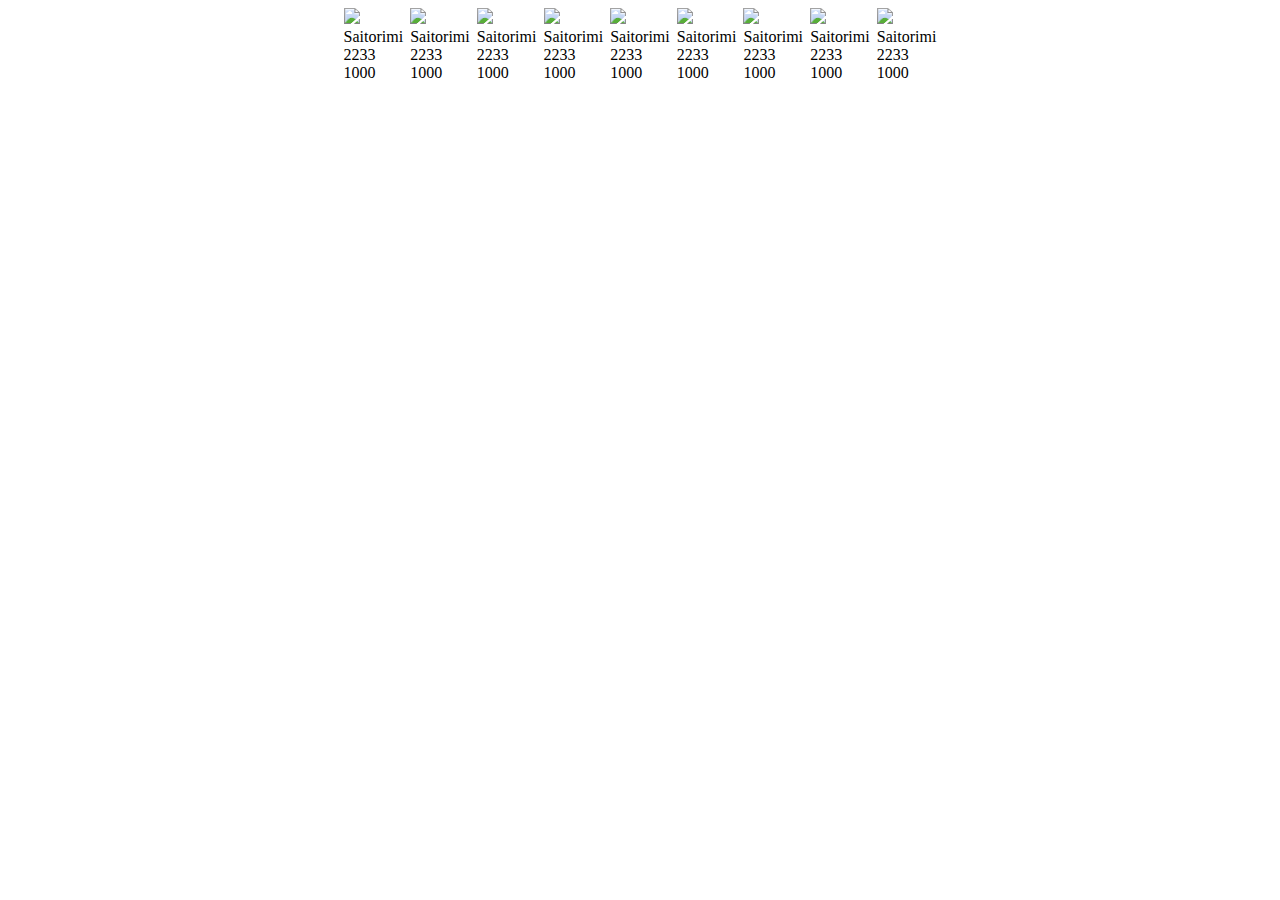
<file: bài-3/index.html>
<!DOCTYPE html>
<html lang="en">
<head>
    <meta charset="UTF-8">
    <meta name="viewport" content="width=device-width, initial-scale=1.0">
    <title>Document</title>
    <link rel="stylesheet" href="./style.css">
    <link rel="stylesheet" href="https://cdnjs.cloudflare.com/ajax/libs/font-awesome/4.7.0/css/font-awesome.min.css">
</head>
<body>
    <div id="container">
        <manga-container image="http://st.nettruyen.com/data/comics/154/29-sai-hitorimi-chuuken-boukensha-no-nic-1712.jpg" name="Saitorimi" view="2233" likes="1000"></manga-container>
        <manga-container image="http://st.nettruyen.com/data/comics/154/29-sai-hitorimi-chuuken-boukensha-no-nic-1712.jpg" name="Saitorimi" view="2233" likes="1000"></manga-container>
        <manga-container image="http://st.nettruyen.com/data/comics/154/29-sai-hitorimi-chuuken-boukensha-no-nic-1712.jpg" name="Saitorimi" view="2233" likes="1000"></manga-container>
        <manga-container image="http://st.nettruyen.com/data/comics/154/29-sai-hitorimi-chuuken-boukensha-no-nic-1712.jpg" name="Saitorimi" view="2233" likes="1000"></manga-container>
        <manga-container image="http://st.nettruyen.com/data/comics/154/29-sai-hitorimi-chuuken-boukensha-no-nic-1712.jpg" name="Saitorimi" view="2233" likes="1000"></manga-container>
        <manga-container image="http://st.nettruyen.com/data/comics/154/29-sai-hitorimi-chuuken-boukensha-no-nic-1712.jpg" name="Saitorimi" view="2233" likes="1000"></manga-container>
        <manga-container image="http://st.nettruyen.com/data/comics/154/29-sai-hitorimi-chuuken-boukensha-no-nic-1712.jpg" name="Saitorimi" view="2233" likes="1000"></manga-container>
        <manga-container image="http://st.nettruyen.com/data/comics/154/29-sai-hitorimi-chuuken-boukensha-no-nic-1712.jpg" name="Saitorimi" view="2233" likes="1000"></manga-container>
        <manga-container image="http://st.nettruyen.com/data/comics/154/29-sai-hitorimi-chuuken-boukensha-no-nic-1712.jpg" name="Saitorimi" view="2233" likes="1000"></manga-container>
       
    </div>

    <script src="./js/app.js" type="module"></script>
</body>
</html>
</file>
<file: bài-3/style.css>
#container{
    margin: auto;
    width: 600px;
    display: flex;
    justify-content: space-around;
    flex-wrap: wrap;
}
</file>
